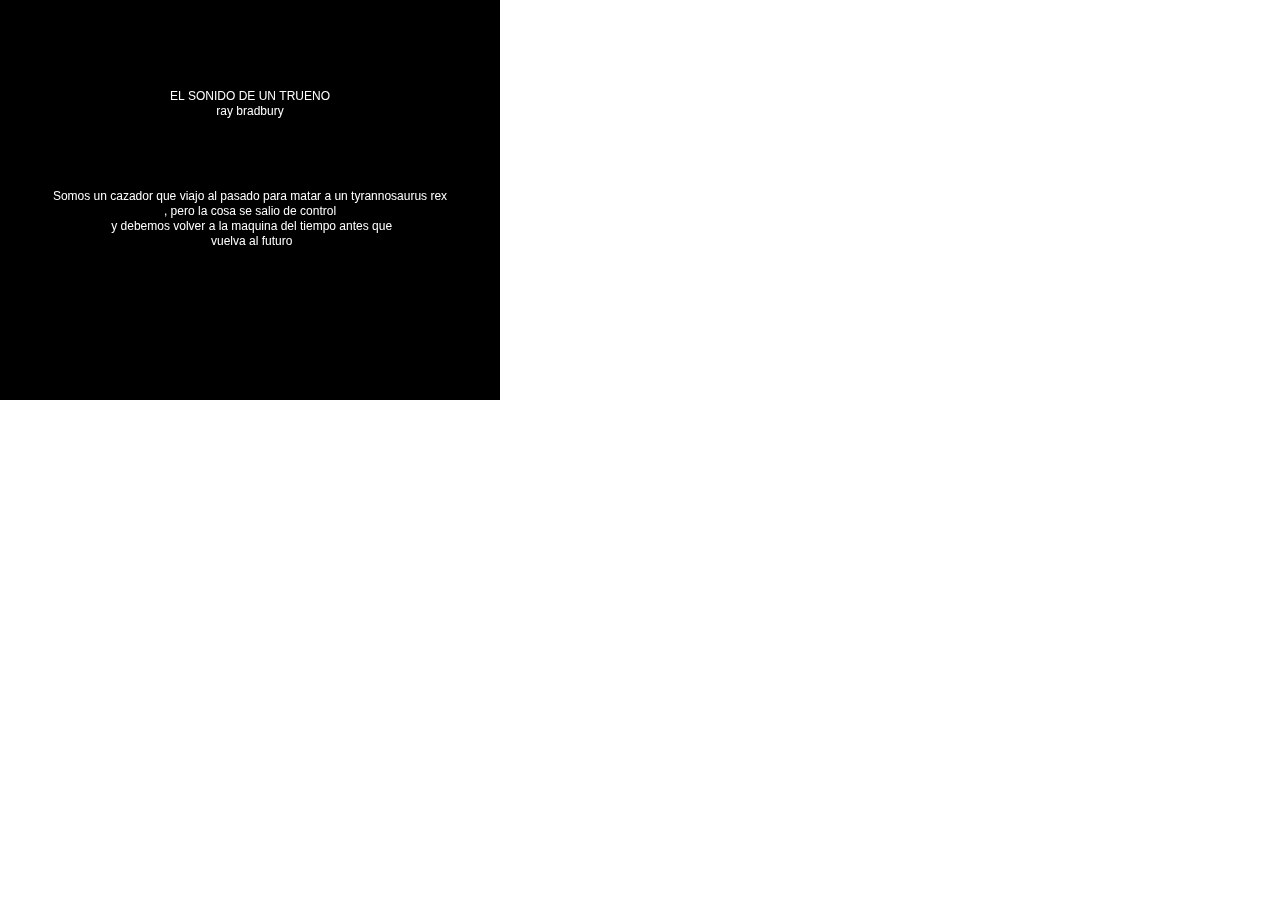
<file: index.html>
<!DOCTYPE html>
<html>
<head>
  <meta charset="utf-8">
  <meta name="viewport" content="width=device-width, initial-scale=1.0">

  <!-- PLEASE NO CHANGES BELOW THIS LINE (UNTIL I SAY SO) -->
  <script language="javascript" type="text/javascript" src="libraries/p5.min.js"></script>
  <script language="javascript" type="text/javascript" src="enemigo.js"></script>
  <script language="javascript" type="text/javascript" src="imagenes.js"></script>
  <script language="javascript" type="text/javascript" src="juego.js"></script>
  <script language="javascript" type="text/javascript" src="pantallas.js"></script>
  <script language="javascript" type="text/javascript" src="persoajeprincipal.js"></script>
  <script language="javascript" type="text/javascript" src="tp5.js"></script>
  <!-- OK, YOU CAN MAKE CHANGES BELOW THIS LINE AGAIN -->

  <style>
    body {
      padding: 0;
      margin: 0;
    }
  </style>
</head>

<body>
</body>
</html>
</file>
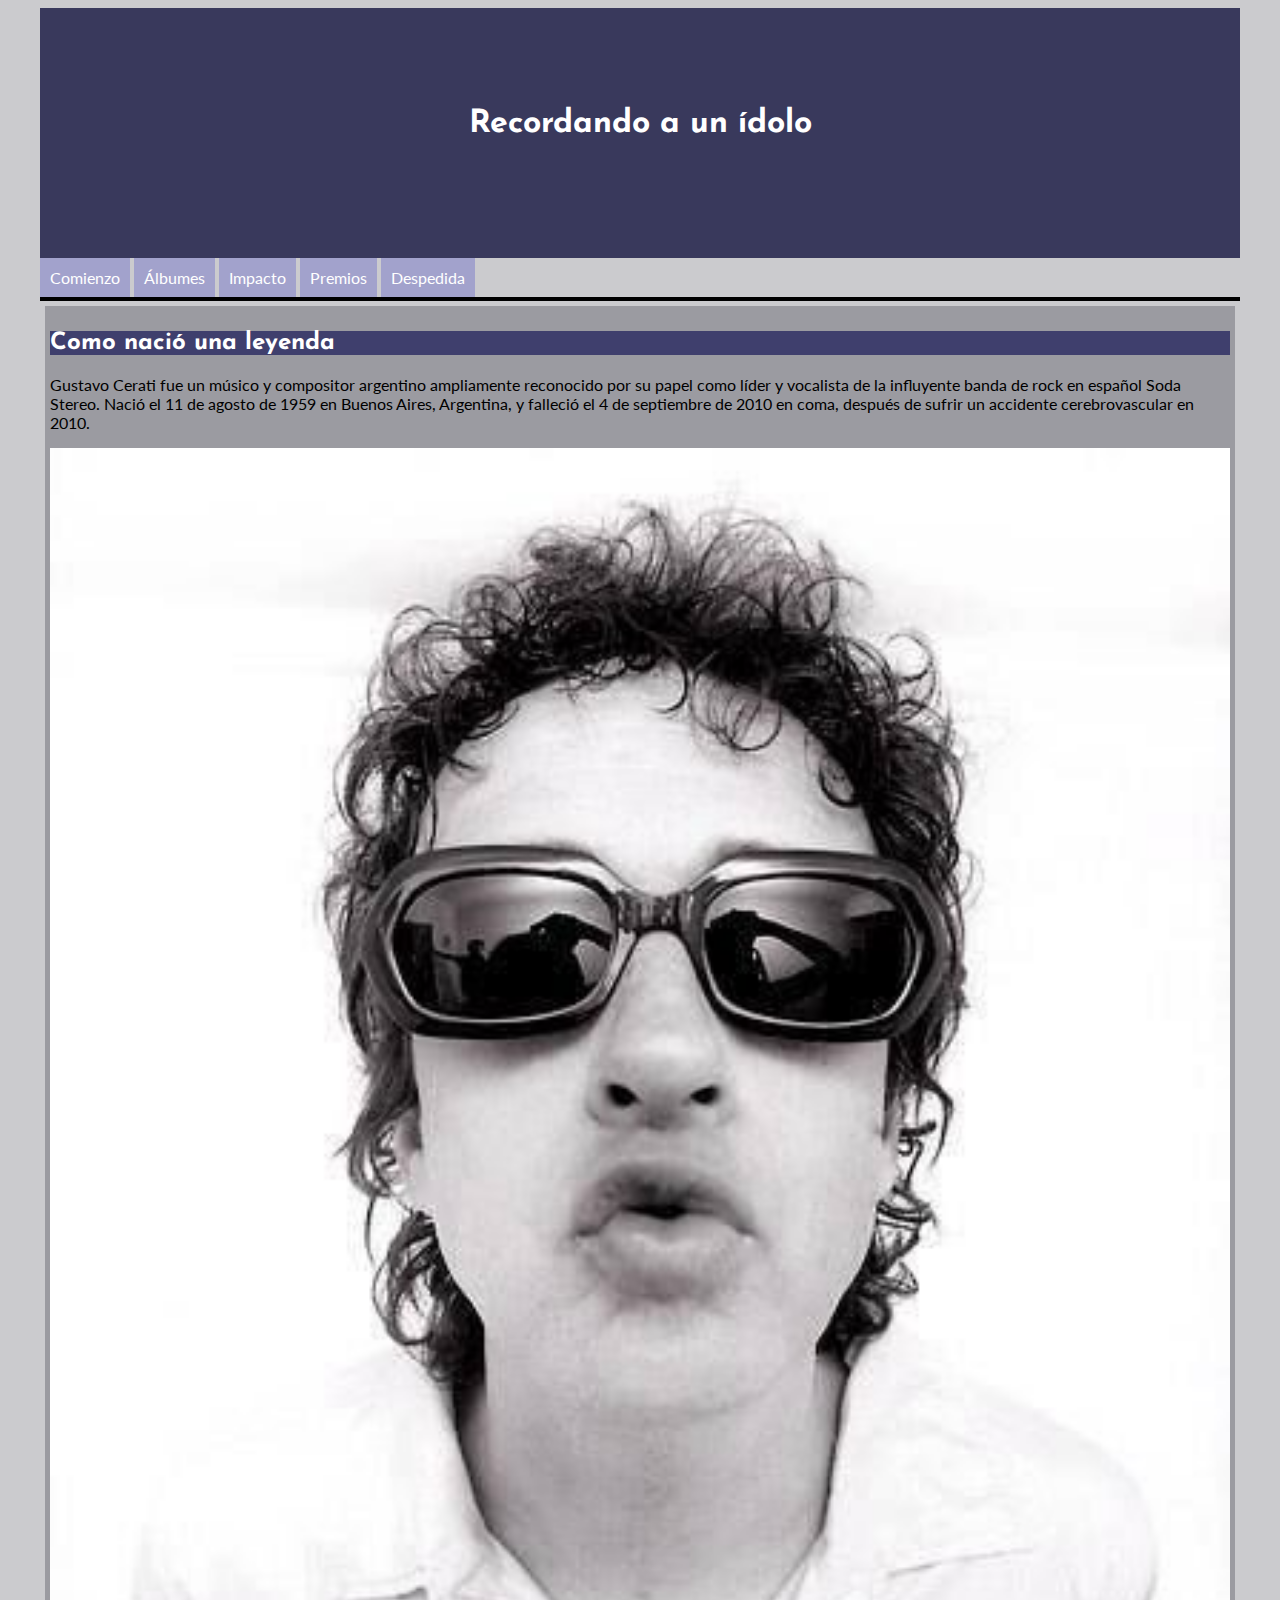
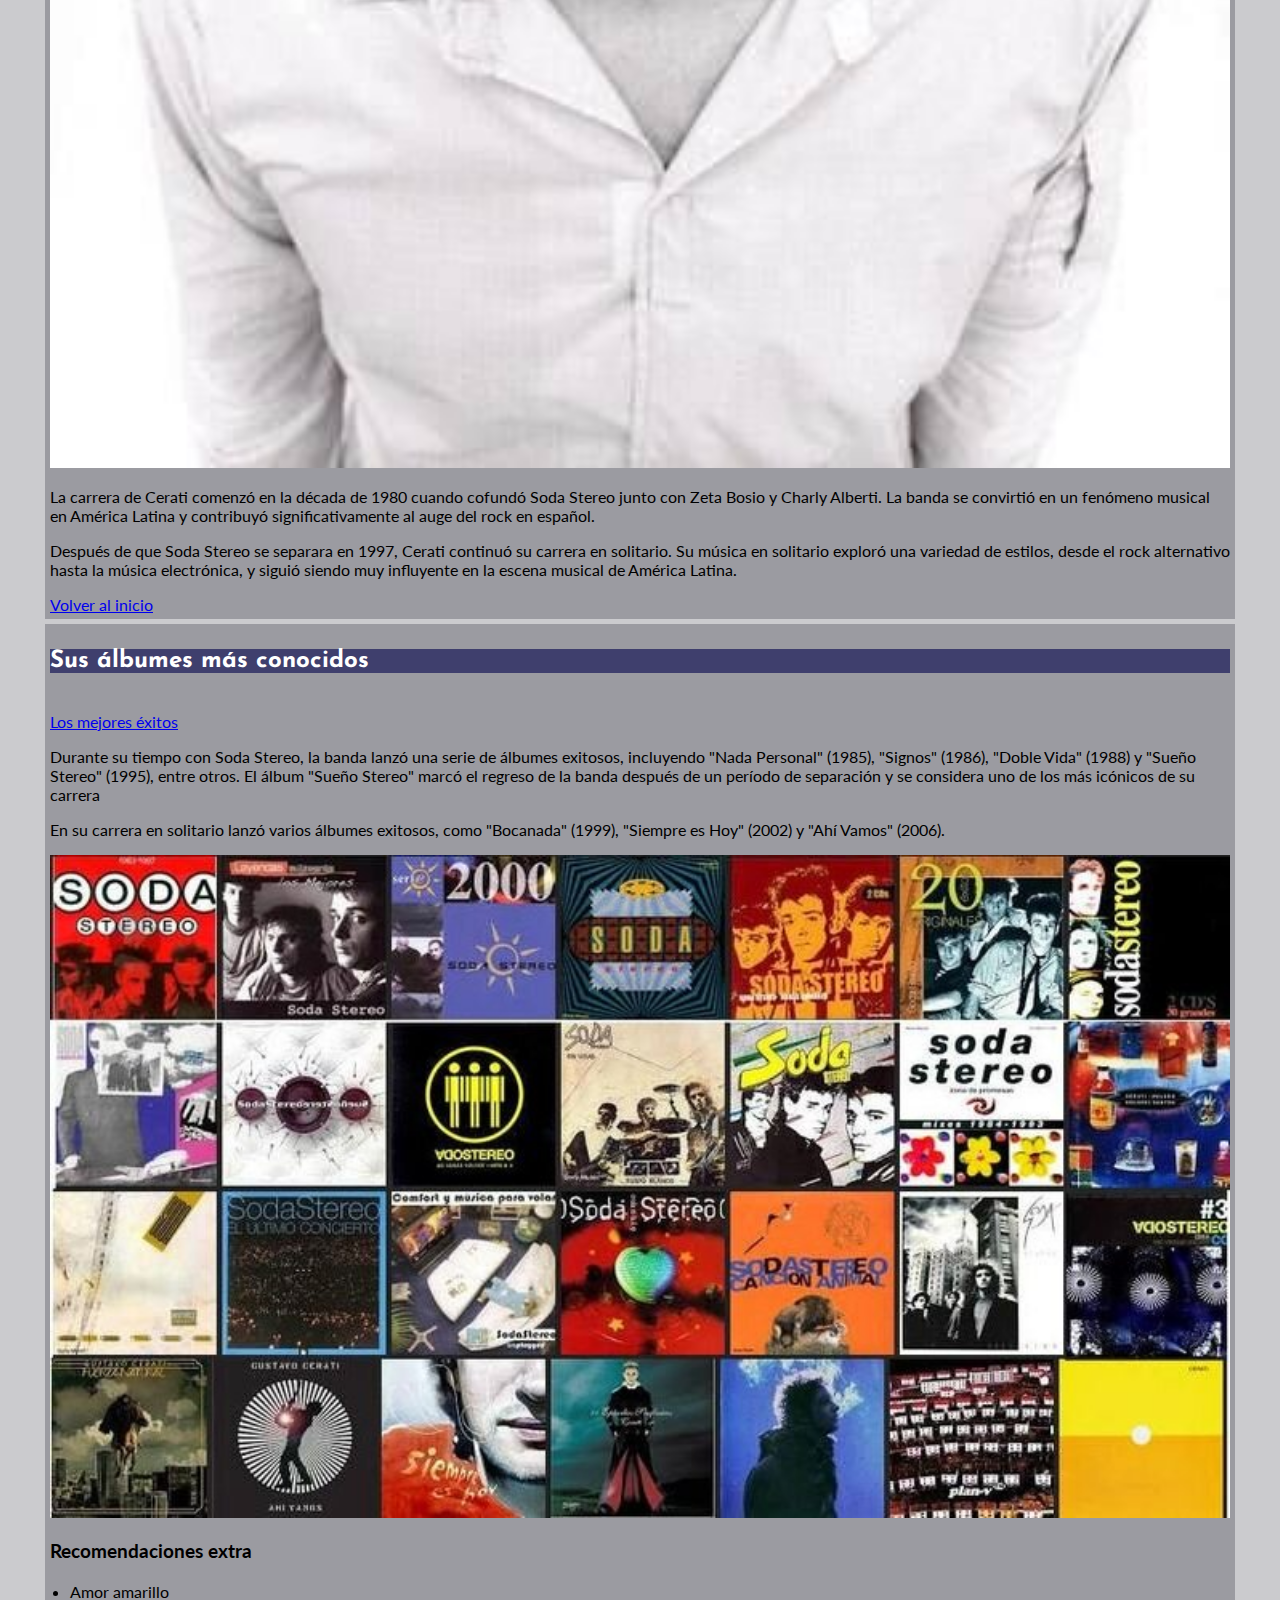
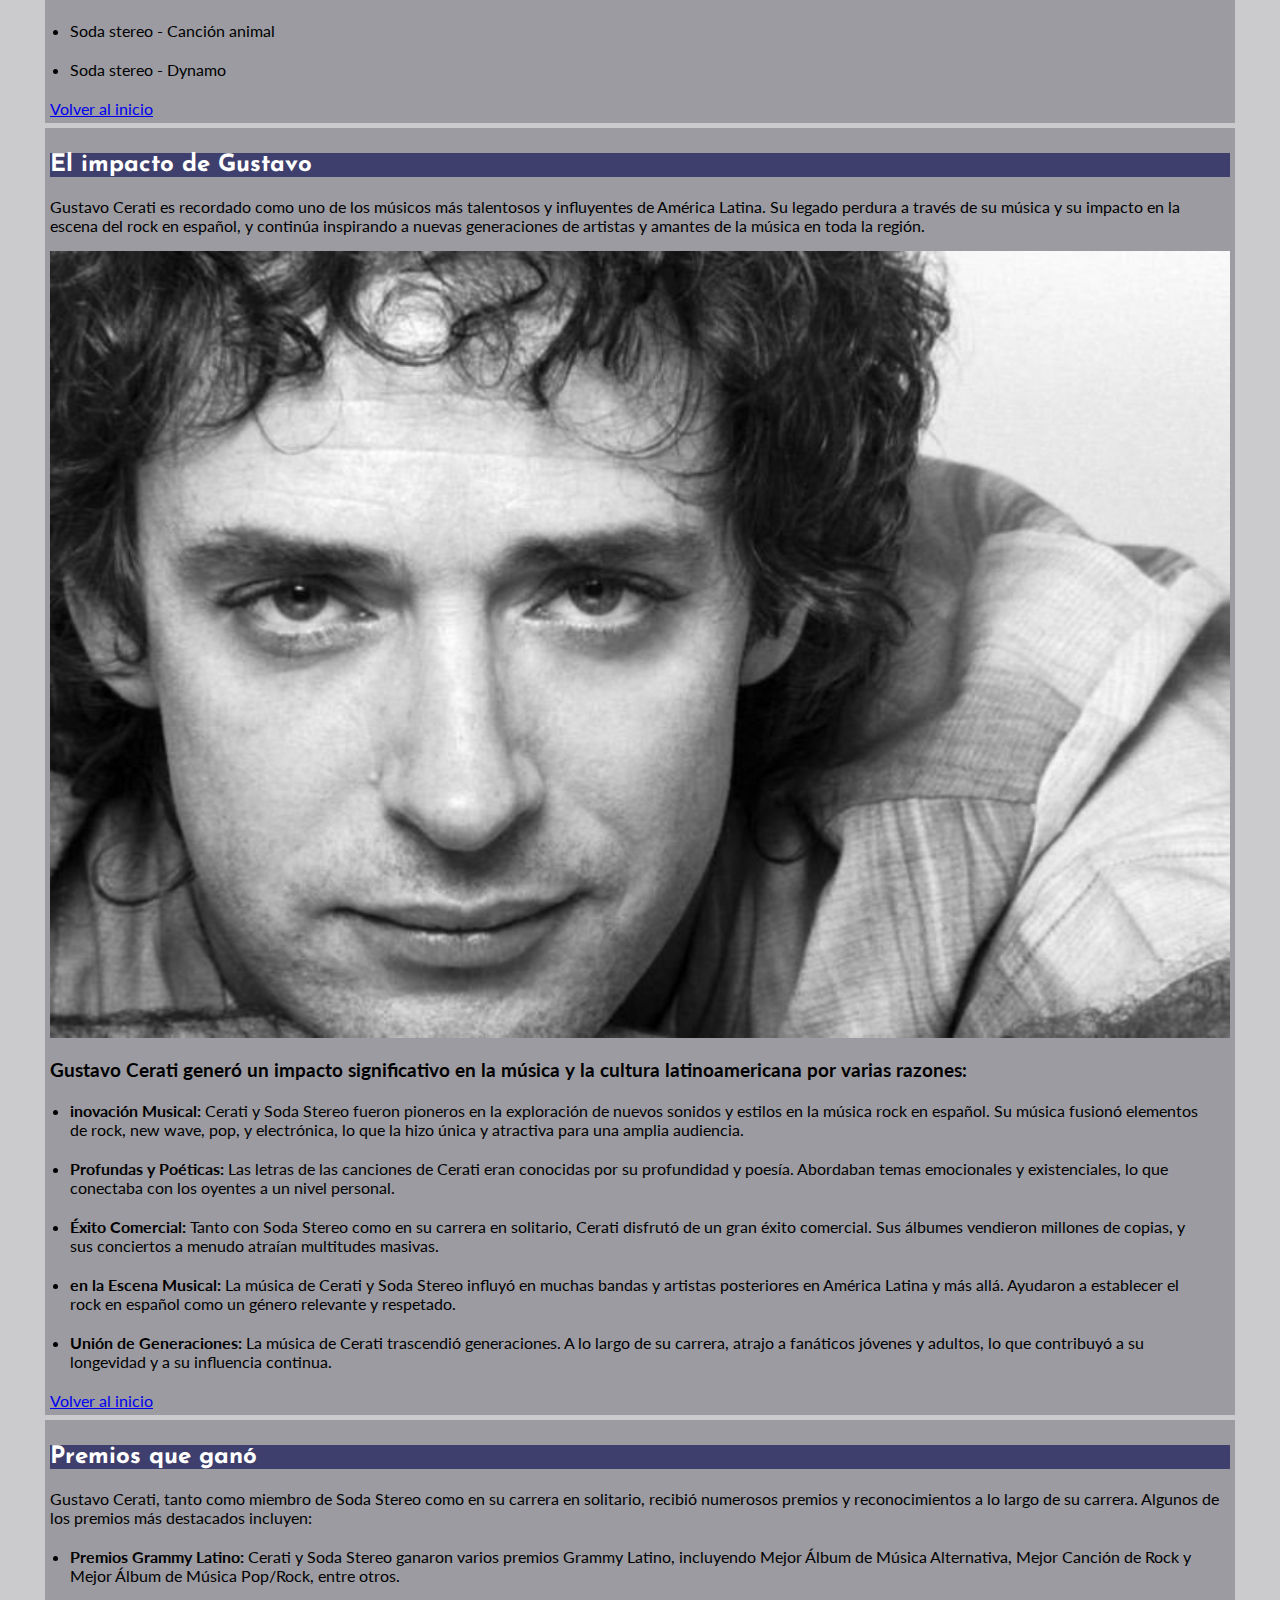
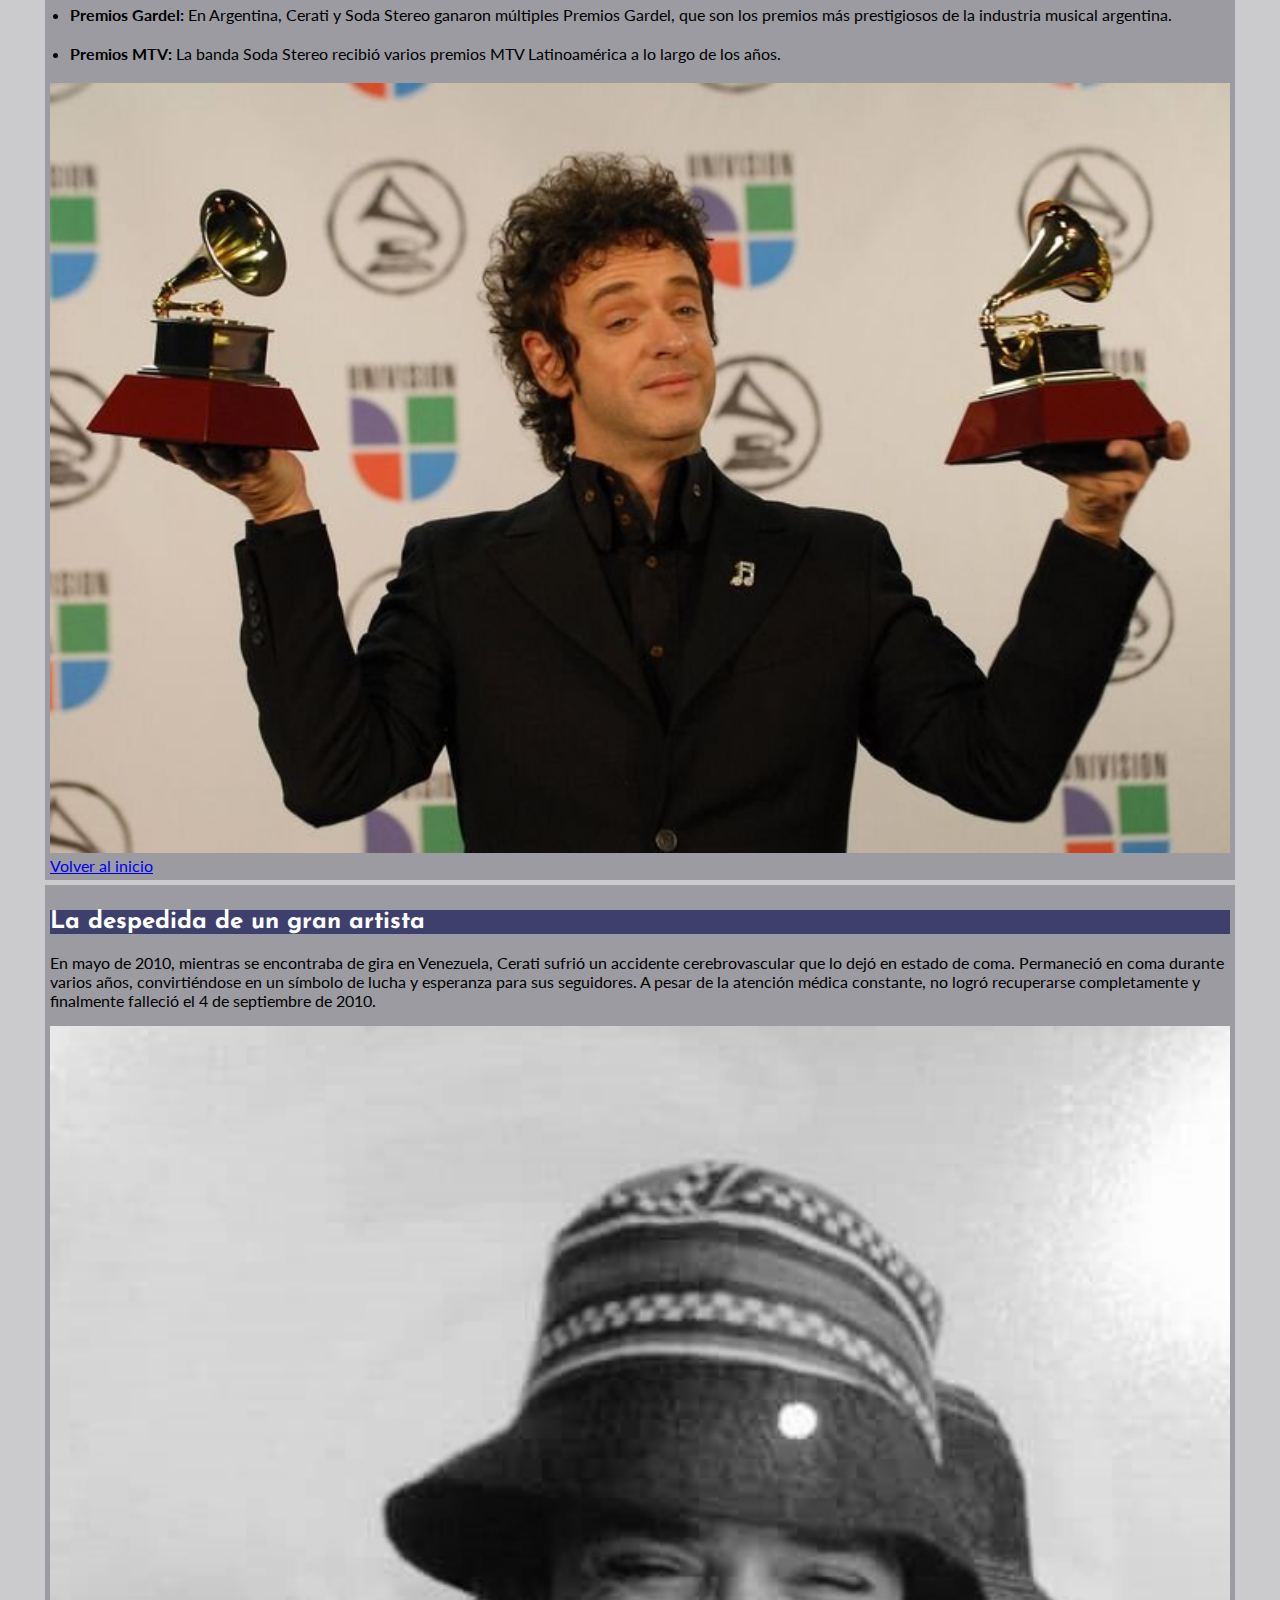
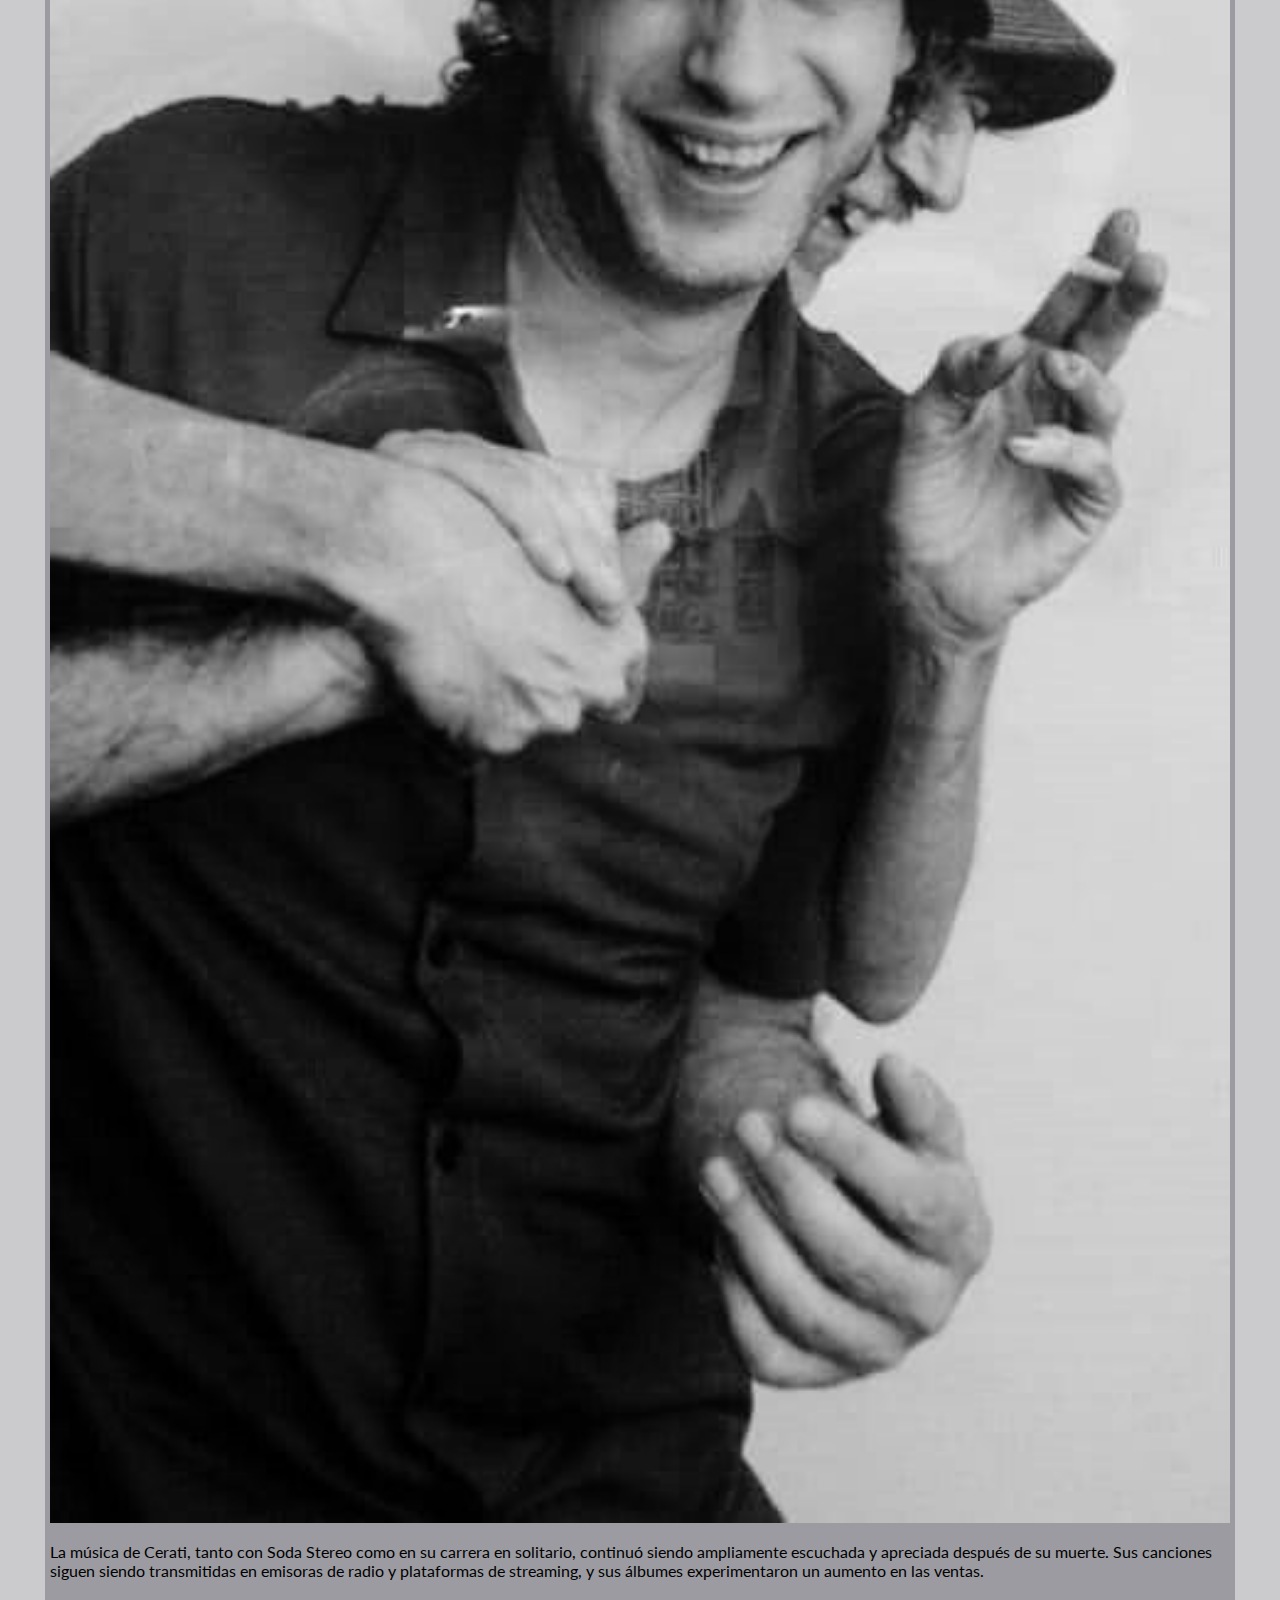
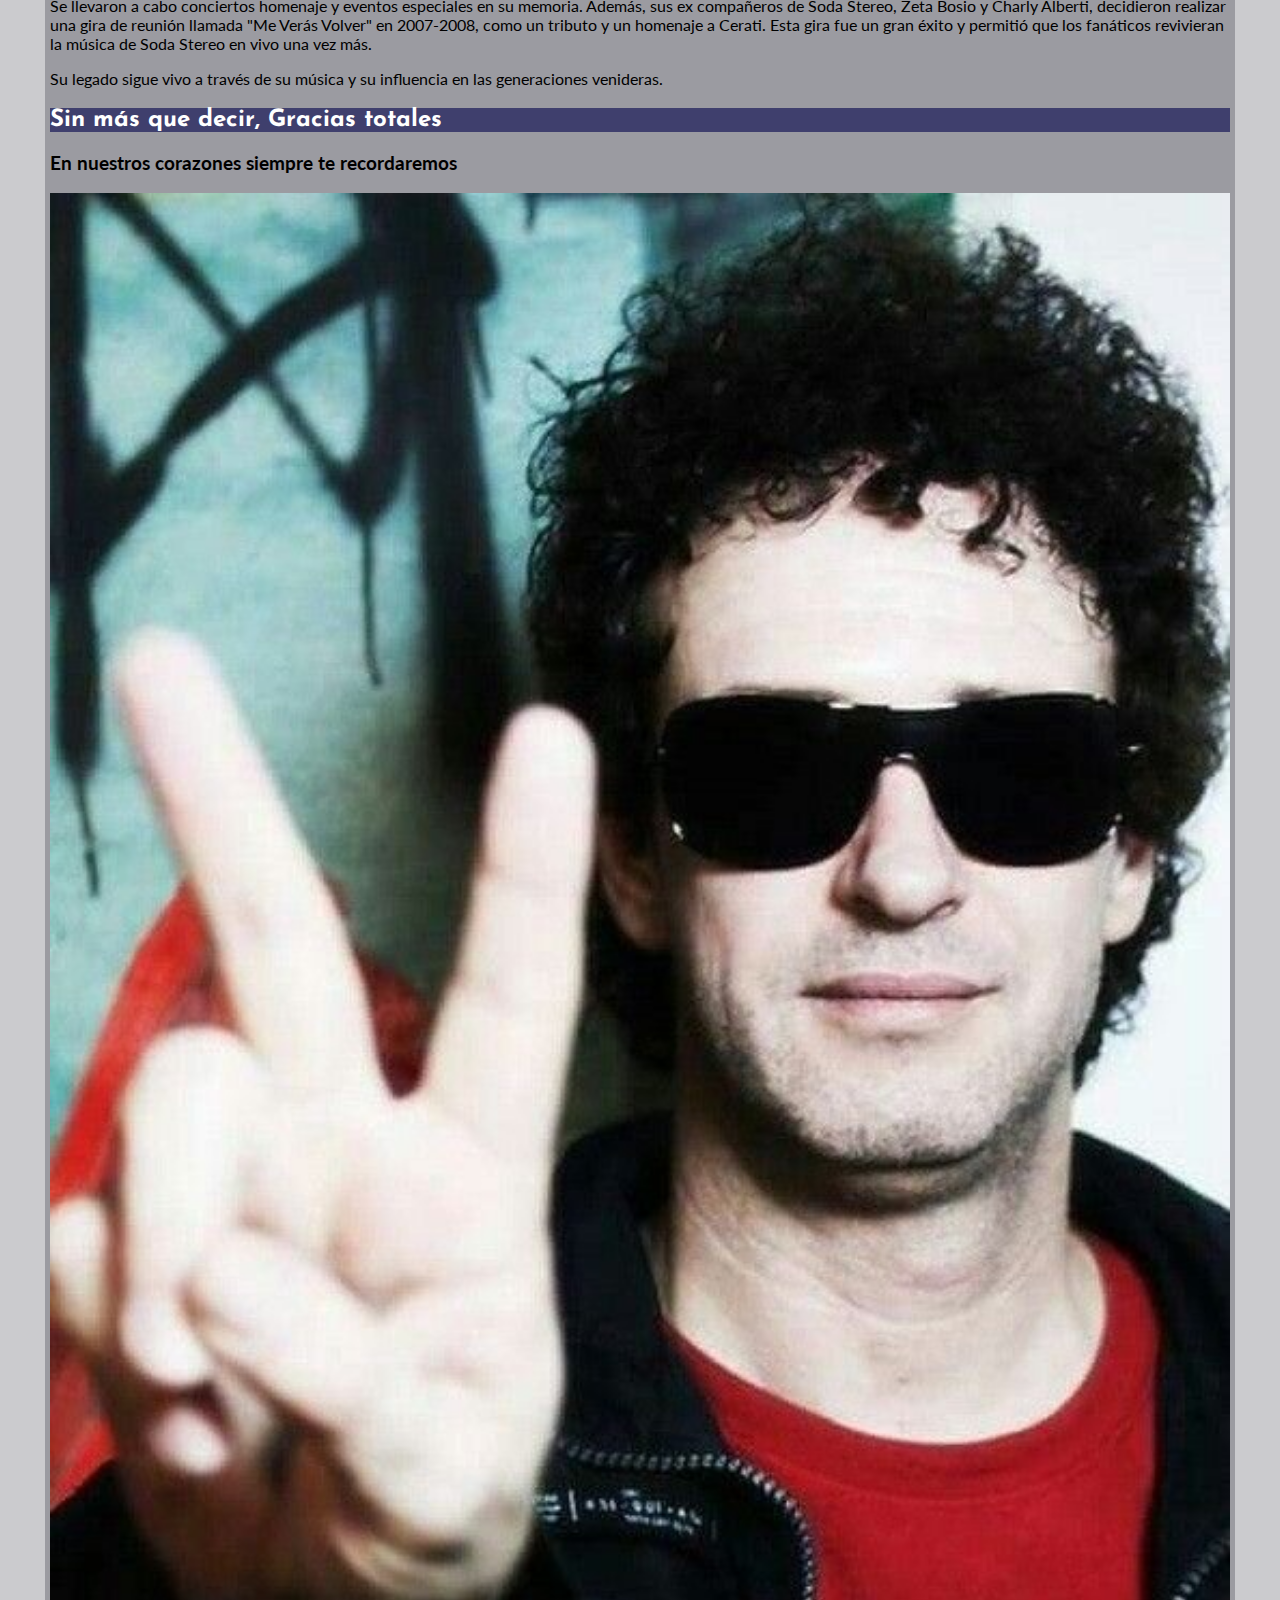
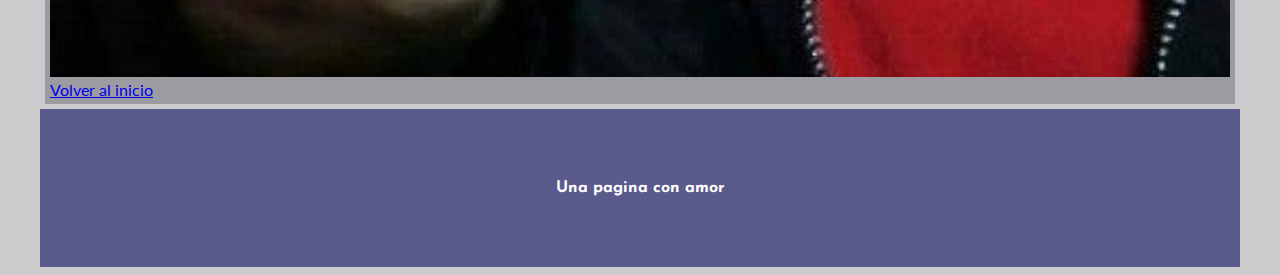
<file: cerati/index.html>
<!DOCTYPE html>
<html lang="en">
    <!--ESPACIO PARA METADATOS-->
<head>
    <meta charset="UTF-8">
    <meta name="viewport" content="width=device-width, initial-scale=1.0">
    <title>Gustavo Cerati, la historia de una leyenda</title>
    <link rel="stylesheet" href="estilos.css">
</head>
<!-- FIN DEL ESPACIO PARA METADATOS-->
<body>
    <div>
         <header>
            <h1 id="arriba">Recordando a un ídolo</h1>
         </header> 
       <nav>
        <ul>  
            <li><a href="#comienzo">Comienzo</a></li>
            <li><a href="#albumes">Álbumes</a></li>
            <li><a href="#impacto">Impacto</a></li>
            <li><a href="#premios">Premios</a></li>
            <li><a href="#despedida">Despedida</a></li>
       </ul>
       </nav>
       <article>
        <h2 id="comienzo">Como nació una leyenda </h2>
        
        <p>Gustavo Cerati fue un músico y compositor argentino ampliamente reconocido por su papel como líder y vocalista de la influyente banda de rock en español Soda Stereo. Nació el 11 de agosto de 1959 en Buenos Aires, Argentina, y falleció el 4 de septiembre de 2010 en coma, después de sufrir un accidente cerebrovascular en 2010.</p>
        <img src="img/cera1.jpg" alt="Una image de cerati" class="adaptable"> 
        <p>La carrera de Cerati comenzó en la década de 1980 cuando cofundó Soda Stereo junto con Zeta Bosio y Charly Alberti. La banda se convirtió en un fenómeno musical en América Latina y contribuyó significativamente al auge del rock en español. </p>
        <p>Después de que Soda Stereo se separara en 1997, Cerati continuó su carrera en solitario. Su música en solitario exploró una variedad de estilos, desde el rock alternativo hasta la música electrónica, y siguió siendo muy influyente en la escena musical de América Latina.</p>
        <a href="#arriba">Volver al inicio</a>
       </article>
       <article>
        <h2 id="albumes">Sus álbumes más conocidos</h2>
        <br> <a href="https://open.spotify.com/playlist/3XO2vB8K0eheZl0jJd0uXG?si=8a9d5b6fd4a9430e">Los mejores éxitos</a>
        <p>Durante su tiempo con Soda Stereo, la banda lanzó una serie de álbumes exitosos, incluyendo "Nada Personal" (1985), "Signos" (1986), "Doble Vida" (1988) y "Sueño Stereo" (1995), entre otros. El álbum "Sueño Stereo" marcó el regreso de la banda después de un período de separación y se considera uno de los más icónicos de su carrera</p>
        <p>En su carrera en solitario lanzó varios álbumes exitosos, como "Bocanada" (1999), "Siempre es Hoy" (2002) y "Ahí Vamos" (2006).</p>
        <img src="img/cera2.jpg" alt="Album" class="adaptable">
        <h3>Recomendaciones extra</h3>
        <ul>
            <li>Amor amarillo </li>
            <li>Soda stereo - Canción animal</li>
            <li>Soda stereo - Dynamo</li>
        </ul>
        <a href="#arriba">Volver al inicio</a>
       </article>
      
       <article>
        <h2 id="impacto">El impacto de Gustavo</h2>
        <p>Gustavo Cerati es recordado como uno de los músicos más talentosos y influyentes de América Latina. Su legado perdura a través de su música y su impacto en la escena del rock en español, y continúa inspirando a nuevas generaciones de artistas y amantes de la música en toda la región.</p> <img src="img/cera3.jpg" alt="Cerati foto" class="adaptable">
        <h3>Gustavo Cerati generó un impacto significativo en la música y la cultura latinoamericana por varias razones:</h3>
        <ul>
            <li><strong>inovación Musical:</strong> Cerati y Soda Stereo fueron pioneros en la exploración de nuevos sonidos y estilos en la música rock en español. Su música fusionó elementos de rock, new wave, pop, y electrónica, lo que la hizo única y atractiva para una amplia audiencia.</li>
            
            <li><strong>Profundas y Poéticas:</strong>  Las letras de las canciones de Cerati eran conocidas por su profundidad y poesía. Abordaban temas emocionales y existenciales, lo que conectaba con los oyentes a un nivel personal.</li>
            
            <li><strong>Éxito Comercial: </strong>Tanto con Soda Stereo como en su carrera en solitario, Cerati disfrutó de un gran éxito comercial. Sus álbumes vendieron millones de copias, y sus conciertos a menudo atraían multitudes masivas.</li>
           
            <li><strong>en la Escena Musical:</strong> La música de Cerati y Soda Stereo influyó en muchas bandas y artistas posteriores en América Latina y más allá. Ayudaron a establecer el rock en español como un género relevante y respetado.</li>
            
            <li><strong>Unión de Generaciones: </strong> La música de Cerati trascendió generaciones. A lo largo de su carrera, atrajo a fanáticos jóvenes y adultos, lo que contribuyó a su longevidad y a su influencia continua.</li>
            
        </ul>
        <a href="#arriba">Volver al inicio</a>
       </article>
       <article>
        <h2 id="premios">Premios que ganó</h2>
        <p>Gustavo Cerati, tanto como miembro de Soda Stereo como en su carrera en solitario, recibió numerosos premios y reconocimientos a lo largo de su carrera. Algunos de los premios más destacados incluyen:</p>
        <ul>
            <li><strong>Premios Grammy Latino:</strong> Cerati y Soda Stereo ganaron varios premios Grammy Latino, incluyendo Mejor Álbum de Música Alternativa, Mejor Canción de Rock y Mejor Álbum de Música Pop/Rock, entre otros.</li>
            <li><strong>Premios Gardel:</strong> En Argentina, Cerati y Soda Stereo ganaron múltiples Premios Gardel, que son los premios más prestigiosos de la industria musical argentina.</li>
            <li><strong>Premios MTV:</strong> La banda Soda Stereo recibió varios premios MTV Latinoamérica a lo largo de los años.</li>
            <img src="img/cera4.jpg" alt="Premios" class="adaptable">
        </ul>
        <a href="#arriba">Volver al inicio</a>
       </article>
       <article>
       
        <h2 id="despedida">La despedida de un gran artista</h2>
        <p>En mayo de 2010, mientras se encontraba de gira en Venezuela, Cerati sufrió un accidente cerebrovascular que lo dejó en estado de coma. Permaneció en coma durante varios años, convirtiéndose en un símbolo de lucha y esperanza para sus seguidores. A pesar de la atención médica constante, no logró recuperarse completamente y finalmente falleció el 4 de septiembre de 2010.</p>
        <img src="img/cera6.jpg" alt="idolo" class="adaptable">
        <p>La música de Cerati, tanto con Soda Stereo como en su carrera en solitario, continuó siendo ampliamente escuchada y apreciada después de su muerte. Sus canciones siguen siendo transmitidas en emisoras de radio y plataformas de streaming, y sus álbumes experimentaron un aumento en las ventas.</p>
        <p>Se llevaron a cabo conciertos homenaje y eventos especiales en su memoria. Además, sus ex compañeros de Soda Stereo, Zeta Bosio y Charly Alberti, decidieron realizar una gira de reunión llamada "Me Verás Volver" en 2007-2008, como un tributo y un homenaje a Cerati. Esta gira fue un gran éxito y permitió que los fanáticos revivieran la música de Soda Stereo en vivo una vez más.</p>
        <p>Su legado sigue vivo a través de su música y su influencia en las generaciones venideras.</p>
        <h2>Sin más que decir, Gracias totales</h2>
        <h3>En nuestros corazones siempre te recordaremos</h3>
        <img src="img/cera5.jpg" alt="fin" class="adaptable">
        <a href="#arriba">Volver al inicio</a>
       </article>
        
         
        <footer>
            <h4>Una pagina con amor</h4>
        </footer>
            
        


    </div>
    
</body>
</html>
</file>
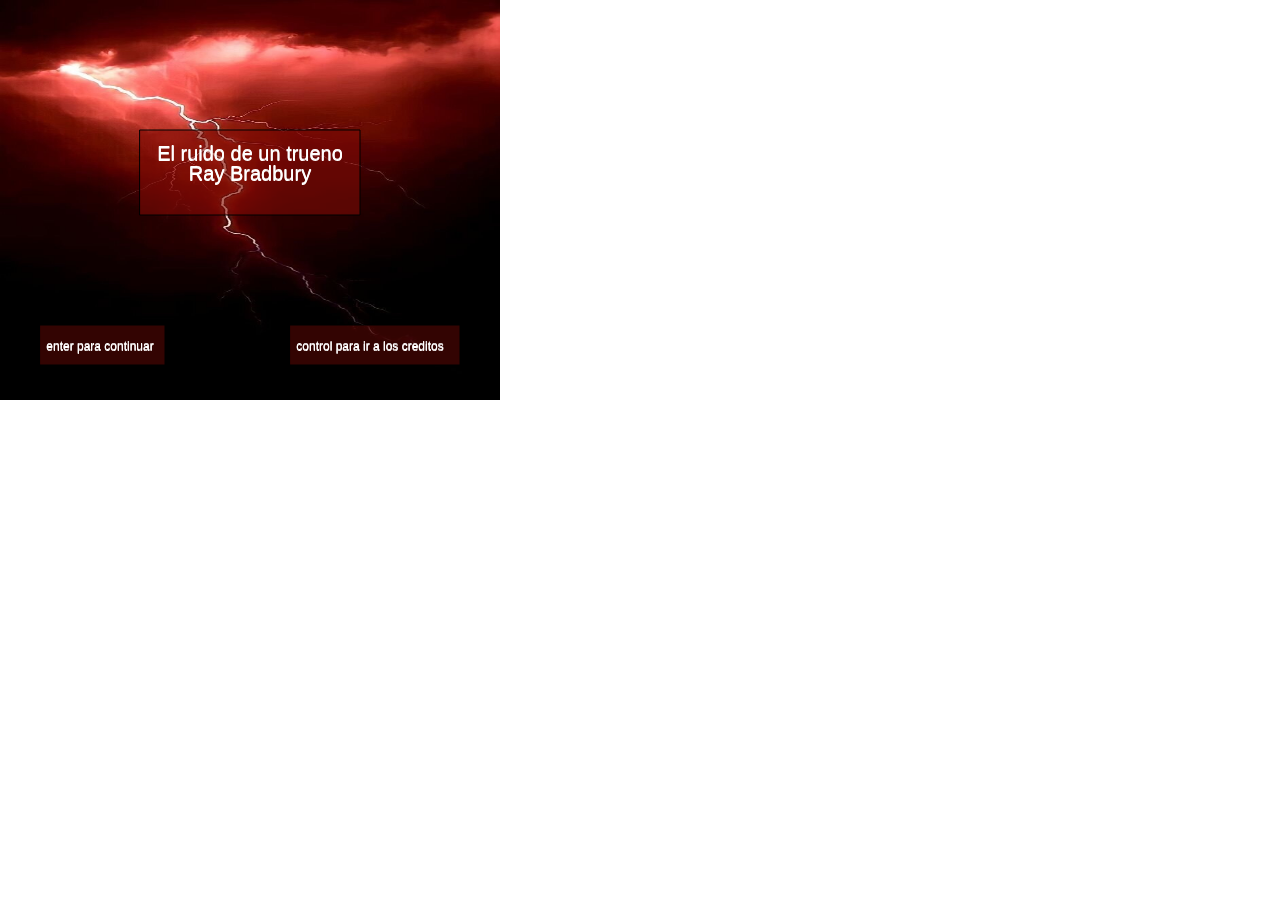
<file: tpfinal-main/index.html>
<!DOCTYPE html>
<html>
<head>
  <meta charset="utf-8">
  <meta name="viewport" content="width=device-width, initial-scale=1.0">

  <!-- PLEASE NO CHANGES BELOW THIS LINE (UNTIL I SAY SO) -->
  <script language="javascript" type="text/javascript" src="libraries/p5.min.js"></script>
  <script language="javascript" type="text/javascript" src="Enemigo.js"></script>
  <script language="javascript" type="text/javascript" src="Personaje.js"></script>
  <script language="javascript" type="text/javascript" src="PrincincipalJuego.js"></script>
  <script language="javascript" type="text/javascript" src="Principal.js"></script>
  <script language="javascript" type="text/javascript" src="tpfinal.js"></script>
  <!-- OK, YOU CAN MAKE CHANGES BELOW THIS LINE AGAIN -->

  <style>
    body {
      padding: 0;
      margin: 0;
    }
  </style>
</head>

<body>
</body>
</html>
</file>
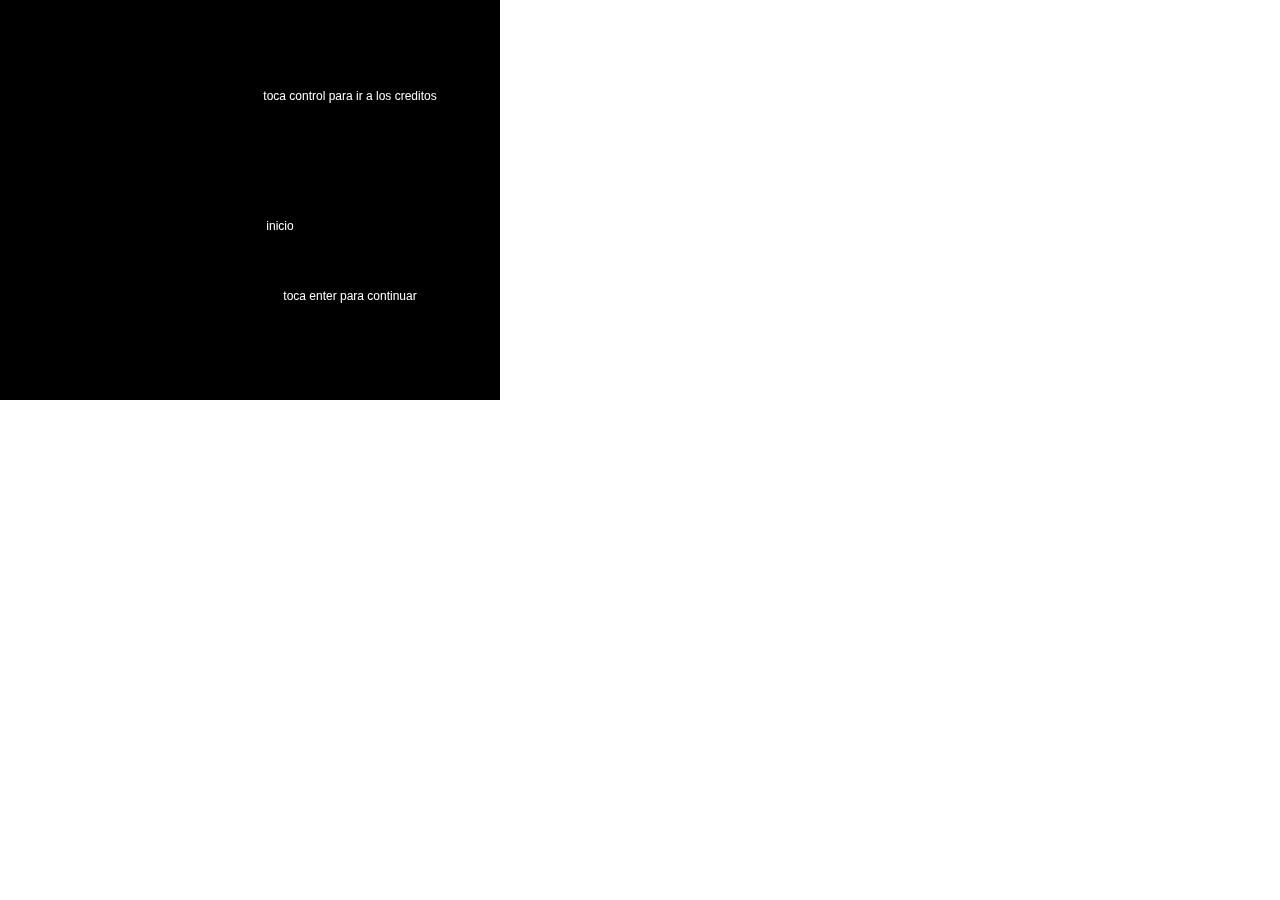
<file: tpfinalPrueba/index.html>
<!DOCTYPE html>
<html>
<head>
  <meta charset="utf-8">
  <meta name="viewport" content="width=device-width, initial-scale=1.0">

  <!-- PLEASE NO CHANGES BELOW THIS LINE (UNTIL I SAY SO) -->
  <script language="javascript" type="text/javascript" src="libraries/p5.min.js"></script>
  <script language="javascript" type="text/javascript" src="Enemigo.js"></script>
  <script language="javascript" type="text/javascript" src="Personaje.js"></script>
  <script language="javascript" type="text/javascript" src="Principal.js"></script>
  <script language="javascript" type="text/javascript" src="tpfinalPrueba.js"></script>
  <!-- OK, YOU CAN MAKE CHANGES BELOW THIS LINE AGAIN -->

  <style>
    body {
      padding: 0;
      margin: 0;
    }
  </style>
</head>

<body>
</body>
</html>
</file>
<file: cerati/estilos.css>
@import url('https://fonts.googleapis.com/css2?family=Josefin+Sans&family=Lato:wght@300&display=swap');

body h1, ul, li {
padding: 0;
margin: 0;

}

body {
background-color: rgb(203, 203, 206);
font-family: 'Lato', sans-serif;

}
h1 {
color: white;
}

h2 {
color: white;
background-color: rgb(63, 63, 109);
}

h1, h2, h4 {
    font-family: 'Josefin Sans', sans-serif;

}

div{
width: 1200px ;
max-width: 95%;
margin:0 auto ;

}
header {
background-color: rgb(57, 57, 92);
height: 150px;
text-align: center;
padding-top: 100px;

}
nav {
border-bottom: 4px solid;

}

article {
background-color: rgb(155, 155, 161);
padding: 5px;
margin: 5px;
}

article li {
margin: 20px;

}

footer {
color: white;
background-color: rgb(90, 90, 141);
padding: 50px;
text-align: center;

}
.centro {
    display: block;
    margin-left: auto;
    margin-right: auto;
    border: 2px dotted gray;
    width: 75%;
 
}
.adaptable {
width: 100%;
height: auto;
}

 nav li {
display: inline-block;


}
 
nav a {
    text-decoration: none;
    color: white;
    background-color: rgb(162, 162, 204);
    padding: 10px;
    display: inline-block;

}

nav a:hover {
     color: black;
    background-color: rgb(105, 105, 224);
 
}
</file>
